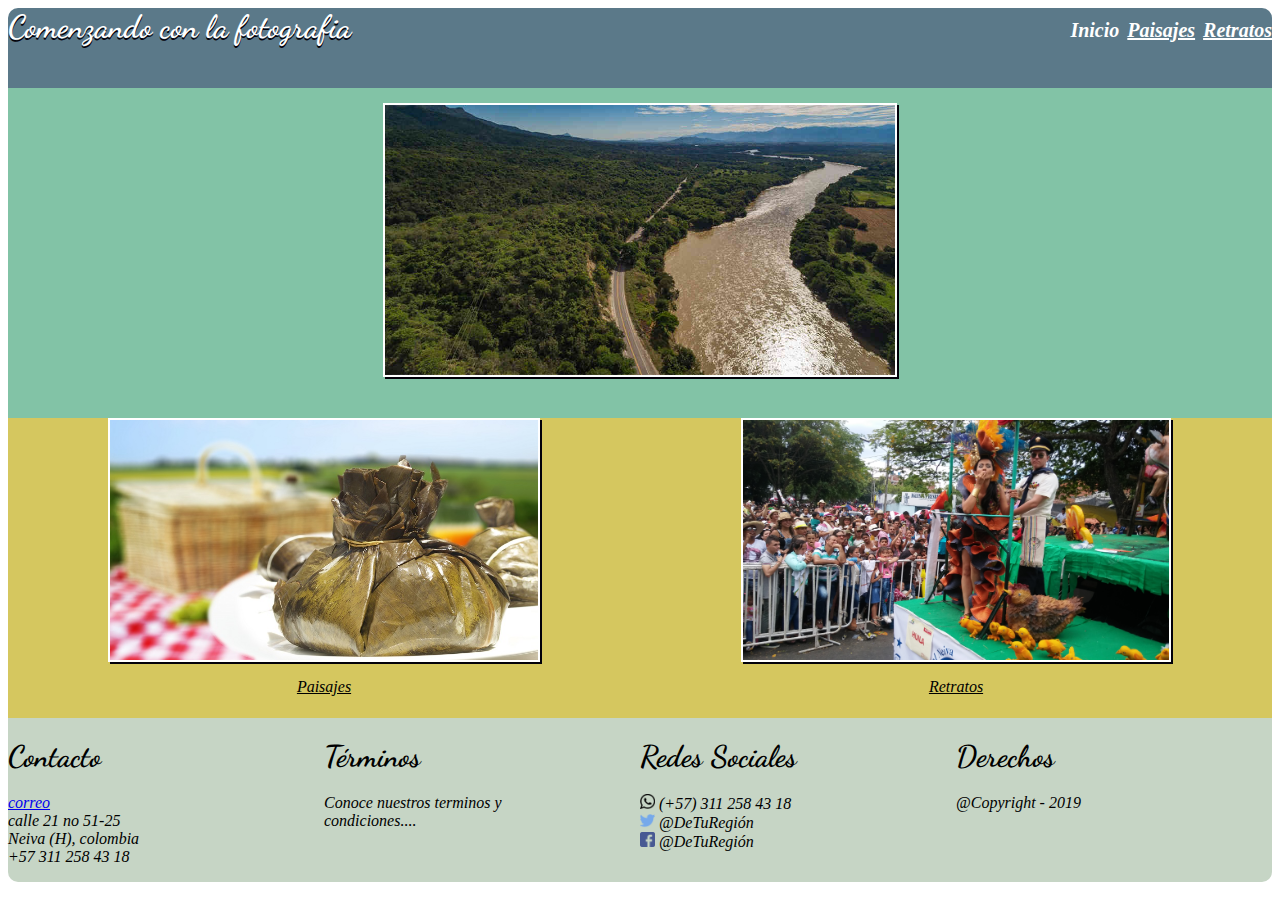
<file: index.html>
<html>
<head>
	  <meta charset="utf-8">
	  <meta name="viewport" content="width=device-width">
      <link rel="stylesheet" href="css/estilos.css">
	  <link href="https://fonts.googleapis.com/css?family=Dancing+Script" rel="stylesheet">
</head>
<body>
<header id="cabecera">
	<h1>
		Comenzando con la fotografia
     <nav>
         <a class="actual" href="#cabecera">Inicio</a>
         <a href="Paisajes.html">Paisajes</a>
         <a href="Retratos.html">Retratos</a>
      </nav>
	</h1>
</header>
<section id="cuerpo">
	<div class="principal">
		<img src="Image\huila.jpg">
	</div>
    <div class="imagen1">
       	 <img src="Image\gastronomia.jpg">
       	 <p>Paisajes</p>
    </div>
	<div class="imagen2">
	   	 <img src="Image\festival.jpg">
	   	 <p>Retratos</p>
	</div>
</section>
<footer>
	<div class="pie">
	  <div class="decontacto">
	  	<h1>
		Contacto
	    </h1>
	    <p>
	    <a href="mailto">correo</a><br>
	    calle 21 no 51-25<br>
	    Neiva (H), colombia<br>
	    +57 311 258 43 18<br>
	    </p>
	  </div>
	  <div class="determinos">
	  	<h1>
		Términos
	    </h1>
	    <p>
	    Conoce nuestros terminos y<br>
	    condiciones....
	    </p>
	  </div>
	  <div class="deredes">
	  	<h1>
		Redes Sociales<br>
		 </h1>
	    <p> <img src="Image\whatsapp.png"> (+57) 311 258 43 18<br>
	    <img src="Image\twiter.png"> @DeTuRegión<br>
	    <img src="Image\facebook.png"> @DeTuRegión<br>
	    </p>
	  </div>
	  <div class="dederechos">
	  	<h1>
		Derechos
		</h1>
		<p>
		@Copyright - 2019
		</p>
	  </div>
    </div>
</footer>
</body>
</html>
</file>
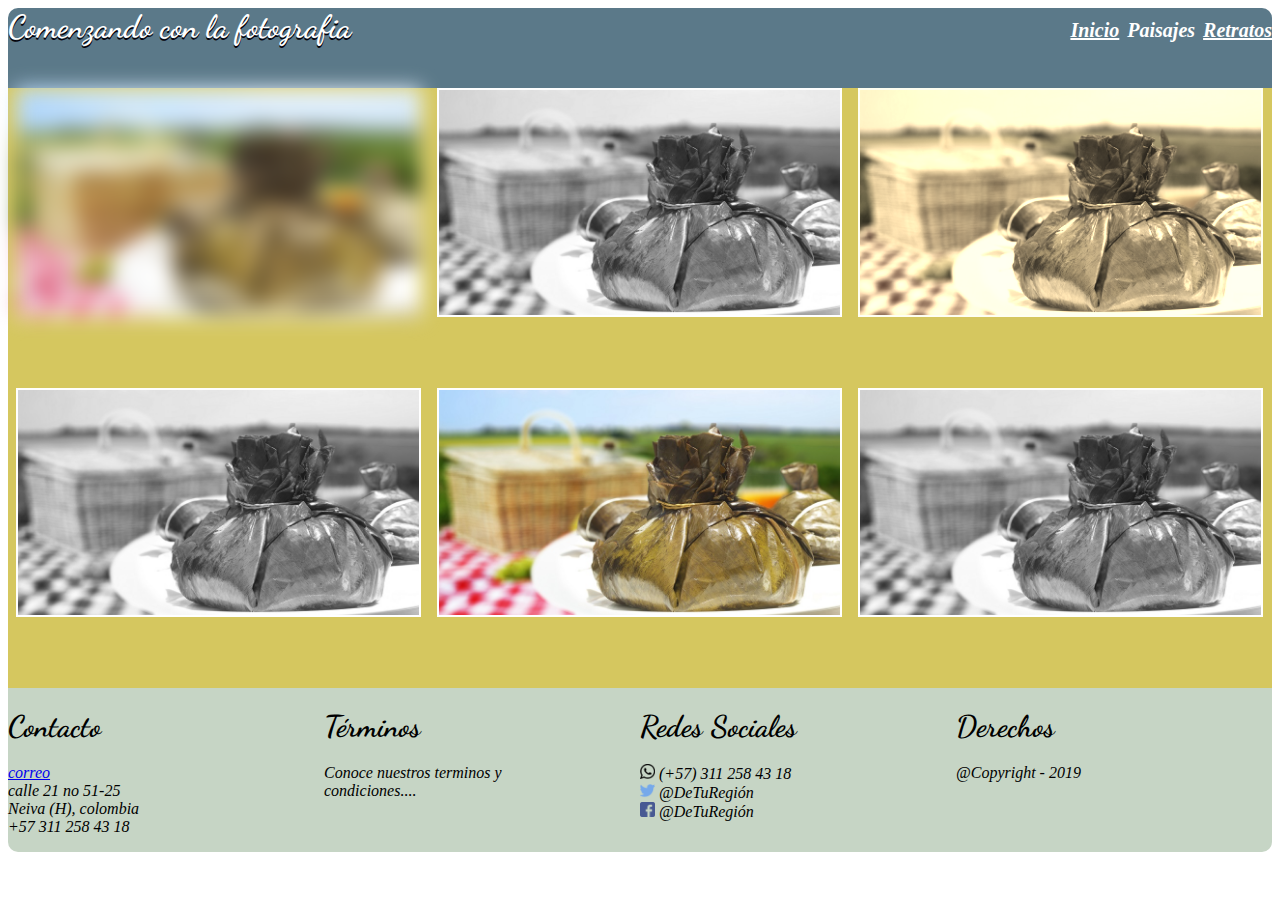
<file: paisajes.html>
<html>
<head>
	  <meta charset="utf-8">
      <meta name="viewport" content="width=device-width">
      <link rel="stylesheet" href="css/paisajes.css">
	  <link href="https://fonts.googleapis.com/css?family=Dancing+Script" rel="stylesheet">
</head>
<body>
<header id="cabecera">
	<h1>
		Comenzando con la fotografia
     <nav>
         <a href="index.html">Inicio</a>
         <a class="actual" href="#cabecera">Paisajes</a>
         <a href="Retratos.html">Retratos</a>
      </nav>
	</h1>
</header>
<section id="cuerpo">
	<div class="principal1">
		<div class="imagen1">
       	 <img src="Image\gastronomia.jpg">
        </div>
        <div class="imagen2">
       	 <img src="Image\gastronomia.jpg">
       	</div>
        <div class="imagen3">
       	 <img src="Image\gastronomia.jpg">
       </div>
    </div>
	<div class="principal2">
       <div class="imagen4">
       	 <img src="Image\gastronomia.jpg">
       </div>
	   <div class="imagen5">
       	 <img src="Image\gastronomia.jpg">
       </div>
	   <div class="imagen6">
       	 <img src="Image\gastronomia.jpg">
       </div>
    </div>
</section>
<footer>
	<div class="pie">
	  <div class="decontacto">
	  	<h1>
		Contacto
	    </h1>
	    <p>
	    <a href="mailto">correo</a><br>
	    calle 21 no 51-25<br>
	    Neiva (H), colombia<br>
	    +57 311 258 43 18<br>
	    </p>
	  </div>
	  <div class="determinos">
	  	<h1>
		Términos
	    </h1>
	    <p>
	    Conoce nuestros terminos y<br>
	    condiciones....
	    </p>
	  </div>
	  <div class="deredes">
	  	<h1>
		Redes Sociales<br>
		 </h1>
	    <p> <img src="Image\whatsapp.png""> (+57) 311 258 43 18<br>
	    <img src="Image\twiter.png""> @DeTuRegión<br>
	    <img src="Image\facebook.png""> @DeTuRegión<br>
	    </p>
	  </div>
	  <div class="dederechos">
	  	<h1>
		Derechos
		</h1>
		<p>
		@Copyright - 2019
		</p>
	  </div>
    </div>
</footer>
</body>
</html>
</file>
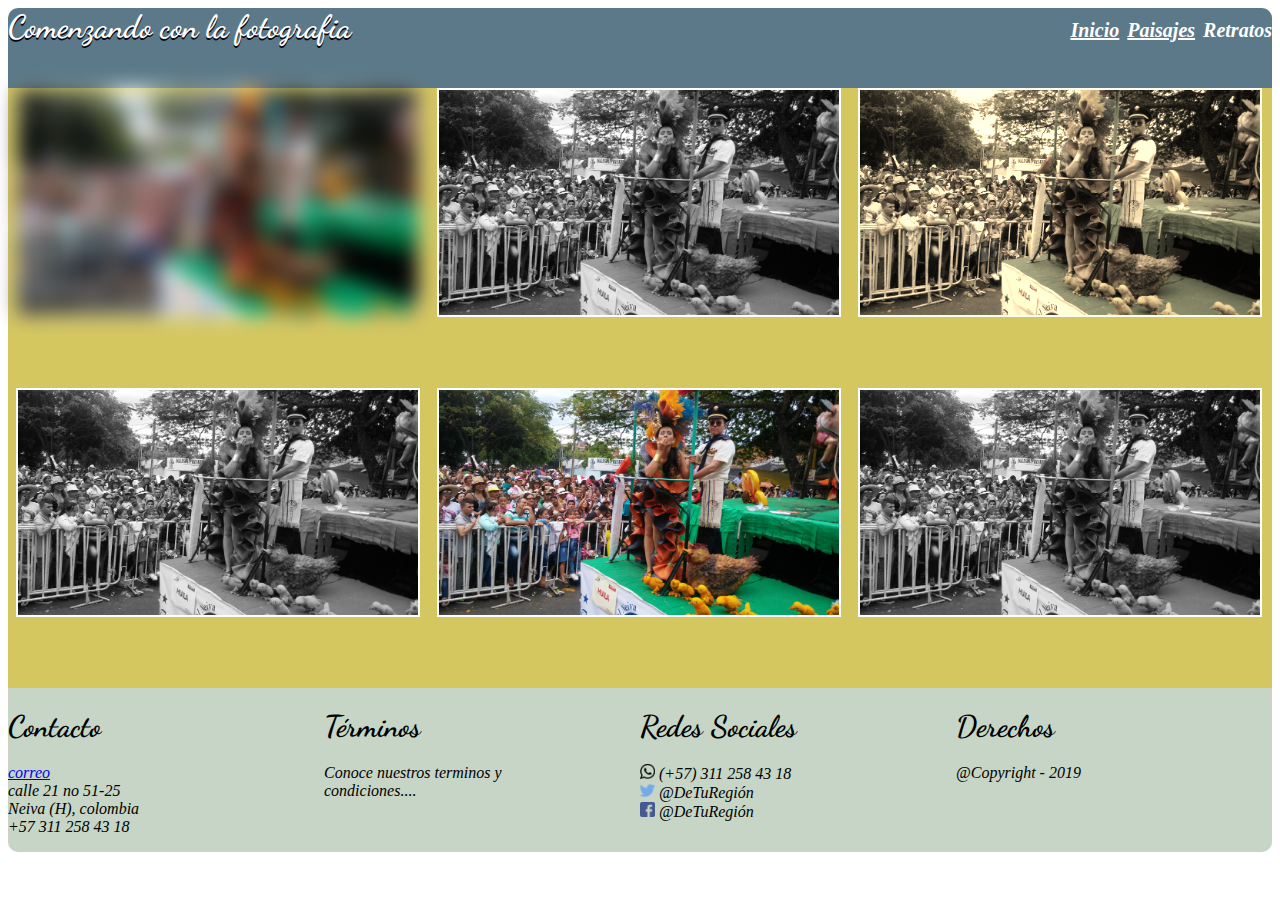
<file: retratos.html>
<html>
<head>
	  <meta charset="utf-8">
      <meta name="viewport" content="width=device-width, user-scalable=no">
      <link rel="stylesheet" href="css/retratos.css">
	  <link href="https://fonts.googleapis.com/css?family=Dancing+Script" rel="stylesheet">
</head>
<body>
<header id="cabecera">
	<h1>
		Comenzando con la fotografia
     <nav>
         <a href="index.html">Inicio</a>
         <a href="Paisajes.html">Paisajes</a>
         <a class="actual" href="#cabecera">Retratos</a>
      </nav>
	</h1>
</header>
<section id="cuerpo">
	<div class="principal1">
		<div class="imagen1">
       	 <img src="Image\festival.jpg">
        </div>
        <div class="imagen2">
       	 <img src="Image\festival.jpg">
       	</div>
        <div class="imagen3">
       	 <img src="Image\festival.jpg">
       </div>
    </div>
	<div class="principal2">
       <div class="imagen4">
       	 <img src="Image\festival.jpg">
       </div>
	   <div class="imagen5">
       	 <img src="Image\festival.jpg">
       </div>
	   <div class="imagen6">
       	 <img src="Image\festival.jpg">
       </div>
    </div>
</section>
<footer>
	<div class="pie">
	  <div class="decontacto">
	  	<h1>
		Contacto
	    </h1>
	    <p>
	    <a href="mailto">correo</a><br>
	    calle 21 no 51-25<br>
	    Neiva (H), colombia<br>
	    +57 311 258 43 18<br>
	    </p>
	  </div>
	  <div class="determinos">
	  	<h1>
		Términos
	    </h1>
	    <p>
	    Conoce nuestros terminos y<br>
	    condiciones....
	    </p>
	  </div>
	  <div class="deredes">
	  	<h1>
		Redes Sociales<br>
		 </h1>
	    <p> <img src="Image\whatsapp.png""> (+57) 311 258 43 18<br>
	    <img src="Image\twiter.png""> @DeTuRegión<br>
	    <img src="Image\facebook.png""> @DeTuRegión<br>
	    </p>
	  </div>
	  <div class="dederechos">
	  	<h1>
		Derechos
		</h1>
		<p>
		@Copyright - 2019
		</p>
	  </div>
    </div>
</footer>
</body>
</html>
</file>
<file: css/estilos.css>
header{
	background-color: #5b7989;
	width: 100%;
	height: 80px;
	top: 0;
	border-top-left-radius:10px;
	border-top-right-radius:10px;
	animation-name: header-animacion;
	animation-duration: 2s;
        }
section {
	display: flex;
	flex-flow: row wrap;
        }
footer{
	width: 100%;
	height: auto;
	bottom: 0;
	background-color: #C6d5c5;
	border-bottom-left-radius:10px;
	border-bottom-right-radius:10px;
	   }
h1{
	font-family: 'Dancing Script';
	color: white;
	text-align: left;
	text-shadow: 0px 2px #02010a;
   }
p {
	font-family: "Comic Sans MS", serif;
	font-style: italic;
	text-align: left;
   }
nav{
    float: right;
    }
nav a{
	color: white;
	font-family: "Comic Sans MS", serif;
	font-style: italic;
	font-size: 20px;
	text-align: left;
	text-shadow: none;
	  }
.actual{
	text-decoration: none;
        }
.principal{
	background-color: #82c3a6;
	width: 100%;
	height: 300px;
	padding: 15px;
            }
.principal img{
	border: 2px solid white;
	height: 90%;
	display:block;
    margin-left: auto;
    margin-right: auto;
    -webkit-filter: drop-shadow(2px 2px #02010a);
	filter: drop-shadow(2px 2px#02010a);
	            }
.imagen1 {
	width: 50%;
	height: 300px;
	background-color: #d5c75f;
           }
.imagen1 img{
	border: 2px solid white;
	height: 80%;
	-webkit-filter: drop-shadow(2px 2px #02010a);
	filter: drop-shadow(2px 2px #02010a);
	display:block;
    margin-left: auto;
    margin-right: auto;
              }
.imagen1 img:hover{
   transform: rotate(10deg);
   -webkit-transform: rotate(10deg);
    -o-transform: rotate(10deg);
    -moz-transform: rotate(10deg);
    transition-duration: 2s;
                   }
.imagen1 p{
	font-family: "Comic Sans MS";
	text-decoration: underline;
	text-align: center;
              }
.imagen2 {
	width: 50%;
	height: 300px;
	background-color: #d5c75f;
           }
.imagen2 img{
	border: 2px solid white;
	height: 80%;
	-webkit-filter: drop-shadow(2px 2px #02010a);
	filter: drop-shadow(2px 2px #02010a);
	display:block;
    margin-left: auto;
    margin-right: auto;
             }
.imagen2 img:hover{
	transform: translate(5px, -20px);
	-webkit-transform: translate(5px, -20px);
    -o-transform: translate(5px, -20px);
    -moz-transform: translate(5px, -20px);
    transition-duration: 2s;
                   }
.imagen2 p{
	font-family: "Comic Sans MS";
	text-decoration: underline;
	text-align: center;
              }
.pie{
	display: flex;
	flex-flow: row wrap;
     }
.pie h1{
        text-shadow: none;
        }
div[class*="de"]{
	width: 25%;
                }
div[class*="de"] h1{
	font-family: 'Dancing Script';
	color: black;
	text-align: left;
	font-size: 30px;
                    }
.deredes img{
	height: 15px;
             }
/*animación*/
@keyframes header-animacion{
	0% {
		margin-top: 150%;
	}
	60% {
		margin-top: -5%;
	}
	100% {
		margin-top: 0%;
	}
}
@media all and (max-width: 420px) {
	div > img { 
		max-width:80%;
		justify-content: space-between;
	}
	.principal{
		width: 100%;
		order: 1;
	}
    .imagen1{
		width: 100%;
		order: 2;
	}
    .imagen2{
		width: 100%;
		order: 3;
	}
    .pie{
		width: 100%;
		order: 4;
	}
	div[class*="de"] {
    width: 100%;
    }
}
</file>
<file: css/paisajes.css>
header{
	background-color: #5b7989;
	width: 100%;
	height: 80px;
	top: 0;
	border-top-left-radius:10px;
	border-top-right-radius:10px;
	animation-name: header-animacion;
	animation-duration: 2s;
        }
section {
	height: auto;
	background-color: #d5c75f;
		}
footer{
    width: 100%;
    height: auto;
    bottom: 0;
    background-color: #C6d5c5;
    border-bottom-left-radius:10px;
    border-bottom-right-radius:10px;
	   }
h1{
	font-family: 'Dancing Script';
	color: white;
	text-align: left;
	text-shadow: 0px 2px #02010a;
   }
p {
	font-family: "Comic Sans MS", serif;
	font-style: italic;
	text-align: left;
   }
nav{
    float: right;
    }
nav a{
    color: white;
	font-family: "Comic Sans MS", serif;
	font-style: italic;
	font-size: 20px;
	text-align: left;
	text-shadow: none;
	  }
.actual{
	text-decoration: none;
        }
.principal1{
   	width: 100%;
	height: 300px;
	display: flex;
	flex-flow: row wrap;
           }
.principal1 div{
    width: 33.3%;
	}
.principal1 img{
	border: 2px solid white;
	height: 75%;
	display:block;
    margin-left: auto;
    margin-right: auto;
	}
.principal2{
   	width: 100%;
	height: 300px;
	display: flex;
	flex-flow: row wrap;
           }
.principal2 div{
    width: 33.3%;
}
.principal2 img{
	border: 2px solid white;
	height: 75%;
	display:block;
    margin-left: auto;
    margin-right: auto;
	}
.pie{
	display: flex;
	flex-flow: row wrap;
}
.pie h1{
        text-shadow: none;
        }
div[class*="de"]{
	width: 25%
}
div[class*="de"] h1{
	font-family: 'Dancing Script';
	color: black;
	text-align: left;
	font-size: 30px;
}
.deredes img{
	height: 15px;
}
/*FILTROS*/
.imagen1 img{
	-webkit-filter: blur(10px); /* Chrome, Safari, Opera */
	filter: blur(10px);
}
.imagen2, .imagen4, .imagen6 img{
    -webkit-filter: grayscale(100%); /* Chrome, Safari, Opera */
	filter: grayscale(100%);
}
.imagen3 img{
	-webkit-filter: sepia(90%); /* Chrome, Safari, Opera */
	filter: sepia(90%);
}
/*animación*/
@keyframes header-animacion{
	0% {
		margin-top: 150%;
	}
	60% {
		margin-top: -5%;
	}
	100% {
		margin-top: 0%;
	}
}
/*AJUSTE A 420px*/
@media all and (max-width: 420px) {
div > img { 
	    max-width: 330px;
	    height: auto;
	}
.principal1 {
flex-flow: column;
height: auto;
}
.imagen1{
		width: 100%;
		order: 1;
	}
.imagen2{
		width: 100%;
		order: 2;
	}
.imagen3{
		width: 100%;
		order: 3;
	}
.principal2{
flex-flow: column;
height: auto;
}
.imagen4{
		width: 100%;
		order: 4;
	}
.imagen5{
		width: 100%;
		order: 5;
	}
.imagen6{
		width: 100%;
		order: 6;
	}
.pie{
	width: 100%;
	order: 7;
	}
div[class*="de"] {
    width: 100%;
    }
}
</file>
<file: css/retratos.css>
header{
	background-color: #5b7989;
	width: 100%;
	height: 80px;
	top: 0;
	border-top-left-radius:10px;
	border-top-right-radius:10px;
	animation-name: header-animacion;
	animation-duration: 2s;
       }
section {
	height: auto;
	background-color: #d5c75f;
		}
footer{
    width: 100%;
    height: auto;
    bottom: 0;
    background-color: #C6d5c5;
    border-bottom-left-radius:10px;
	border-bottom-right-radius:10px;
       }
h1{
	font-family: 'Dancing Script';
	color: white;
	text-align: left;
	text-shadow: 0px 2px #02010a;
    }
p {
	font-family: "Comic Sans MS", serif;
	font-style: italic;
	text-align: left;
    }
nav{
    float: right;
    }
nav a{
	color: white;
	font-family: "Comic Sans MS", serif;
	font-style: italic;
	font-size: 20px;
	text-align: left;
	text-shadow: none;
	   }
.actual{
	text-decoration: none;
         }
.principal1{
   	width: 100%;
	height: 300px;
	display: flex;
	flex-flow: row wrap;
           }
.principal1 div{
    width: 33.3%;
	}
.principal1 img{
	border: 2px solid white;
	height: 75%;
	display:block;
    margin-left: auto;
    margin-right: auto;
	}
.principal2{
   	width: 100%;
	height: 300px;
	display: flex;
	flex-flow: row wrap;
           }
.principal2 div{
    width: 33.3%;
}
.principal2 img{
	border: 2px solid white;
	height: 75%;
	display:block;
    margin-left: auto;
    margin-right: auto;
	}
.pie{
	display: flex;
	flex-flow: row wrap;
}
.pie h1{
        text-shadow: none;
        }
div[class*="de"]{
	width: 25%
}
div[class*="de"] h1{
	font-family: 'Dancing Script';
	color: black;
	text-align: left;
	font-size: 30px;
}
.deredes img{
	height: 15px;
}
/*FILTROS*/
.imagen1 img{
	-webkit-filter: blur(10px);
	filter: blur(10px);
}
.imagen2, .imagen4, .imagen6 img{
    -webkit-filter: grayscale(100%);
	filter: grayscale(100%);
}
.imagen3 img{
	-webkit-filter: sepia(90%);
	filter: sepia(90%);
}
/*animación*/
@keyframes header-animacion{
	0% {
		margin-top: 150%;
	}
	60% {
		margin-top: -5%;
	}
	100% {
		margin-top: 0%;
	}
}
/*AJUSTE A 420px*/
@media all and (max-width: 420px) {
div > img { 
	    max-width: 330px;
	    height: auto;
	}
.principal1 {
flex-flow: column;
height: auto;
}
.imagen1{
		width: 100%;
		order: 1;
	}
.imagen2{
		width: 100%;
		order: 2;
	}
.imagen3{
		width: 100%;
		order: 3;
	}
.principal2{
flex-flow: column;
height: auto;
}
.imagen4{
		width: 100%;
		order: 4;
	}
.imagen5{
		width: 100%;
		order: 5;
	}
.imagen6{
		width: 100%;
		order: 6;
	}
.pie{
	width: 100%;
	order: 7;
	}
div[class*="de"] {
    width: 100%;
    }
}
</file>
